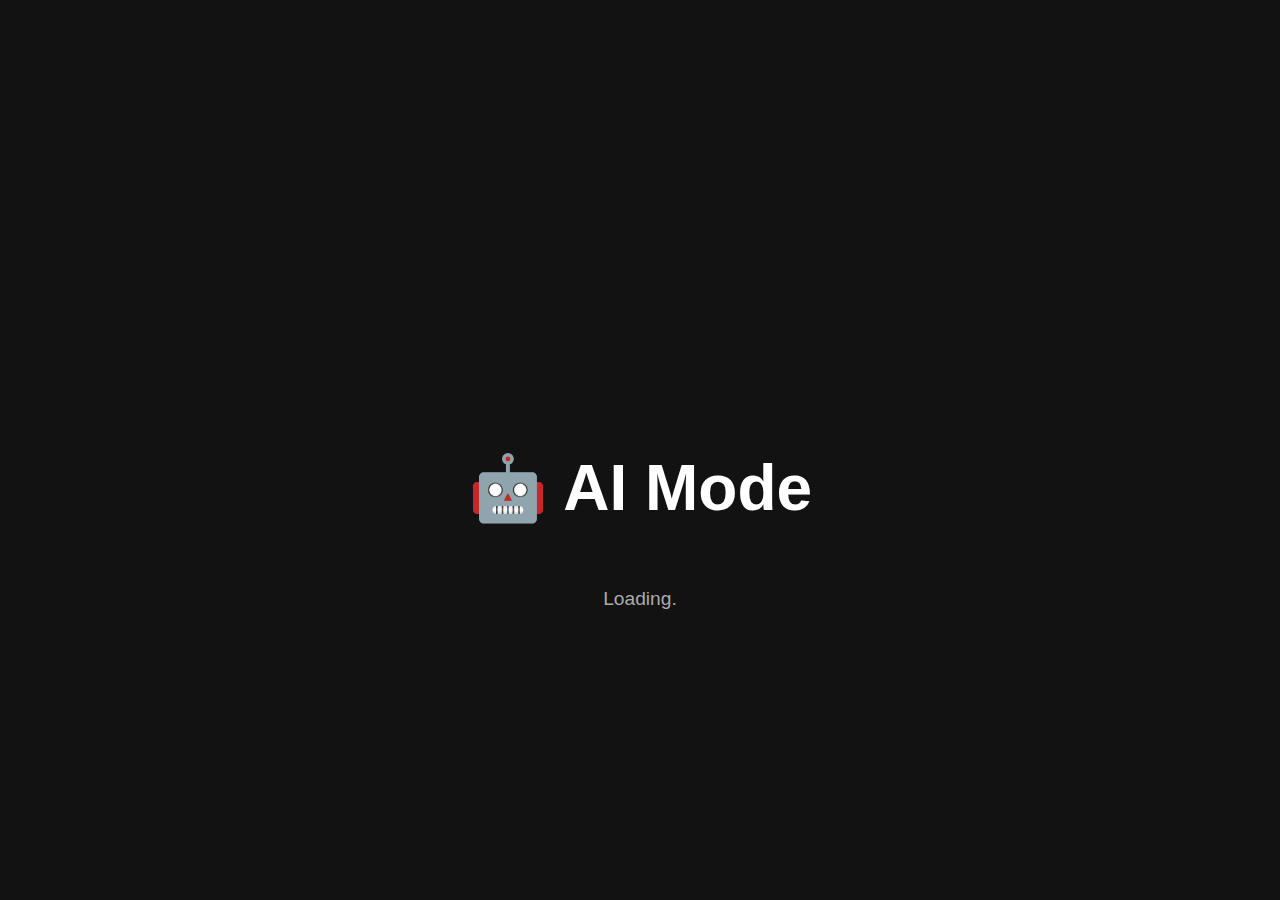
<file: MEMORY/index2.html>
<!DOCTYPE html>
<html lang="en">
<head>
  <meta charset="UTF-8" />
  <meta name="viewport" content="width=device-width, initial-scale=1.0"/>
  <title>Memory vs AI</title>
  <link rel="stylesheet" href="style.css" />
</head>
<body>
    <div id="loadingScreen">
        <h1 style="text-align:center; margin-top: 20vh;">🤖 AI Mode</h1>
        <p style="text-align:center; font-size: 1.2rem; color: #aaa;">Loading<span id="dots">.</span></p>
    </div>
    <div id="mainUI" style="display:none">
        
        <div class="name-input" id="nameInput">
            <input type="text" id="playerName" placeholder="Enter Your Name" />
            
            <select id="difficultySelect">
                <option value="Easy">Easy</option>
                <option value="Normal" selected>Normal</option>
                <option value="Hard">Hard</option>
            </select>

            <button id="startAIButton">Start Game</button>
        </div>
        <div class="category-selection" id="categorySelection" style="display: none;">
            <h2>Select Icon Category</h2>
            <div class="category-list">
                <button onclick="selectCategory('Fruits')">🍎 Fruits</button>
                <button onclick="selectCategory('Animals')">🐶 Animals</button>
                <button onclick="selectCategory('Sports')">⚽ Sports</button>
                <button onclick="selectCategory('Vehicles')">🚗 Vehicles</button>
                <button onclick="selectCategory('Food')">🍔 Food</button>
                <button onclick="selectCategory('Weather')">⛅ Weather</button>
            </div>
        </div>
        <div class="hamburger" onclick="toggleMenu()">☰</div>
        <button id="backButton" onclick="goBack()" title="Back" style="position: fixed; top: 15px; right: 20px; z-index: 1000; background: none; border: none; font-size: 1.8rem; color: white;">🔙</button>
        <div id="menuOverlay" class="menu-overlay" style="display: none;">
          <ul>
              <li onclick="toggleSound()">🔊 Sound: <span id="soundStatus">On</span></li>
              <li onclick="toggleFullscreen()">🖥️ Toggle Fullscreen</li>
              <li onclick="exitGame()">❌ Exit</li>
          </ul>
        </div>

        <div class="scoreboard" id="scoreboard" style="display: none;">
            <div class="player" id="player1Display">
            <img id="player1IconDisplay" src="icons/icons8-user-100.png" alt="You" />
            <div>
                <strong id="player1NameDisplay">You</strong>
                <p id="player1Score">0</p>
            </div>
            </div>
            <div class="player" id="player2Display">
            <img id="player2IconDisplay" src="icons/icons8-caveman-100.png" alt="AI" />
            <div>
                <strong>Computer</strong>
                <p id="player2Score">0</p>
            </div>
            </div>
        </div>

        <div class="game-board" id="gameBoard" style="display: none;"></div>
        <p id="aiThinking" style="text-align: center; color: #aaa; display: none;">🤖 Thinking...</p>

        <div id="progressBar" class="live-progress" style="display: none;">
            <div id="progressFill"></div>
        </div>

        <div class="popup" id="popup" style="display: none;">
            <p id="popupMessage"></p>
            <button onclick="location.reload()">Play Again</button>
        </div>
    </div>

  <script src="script2.js"></script>
</body>
</html>
</file>
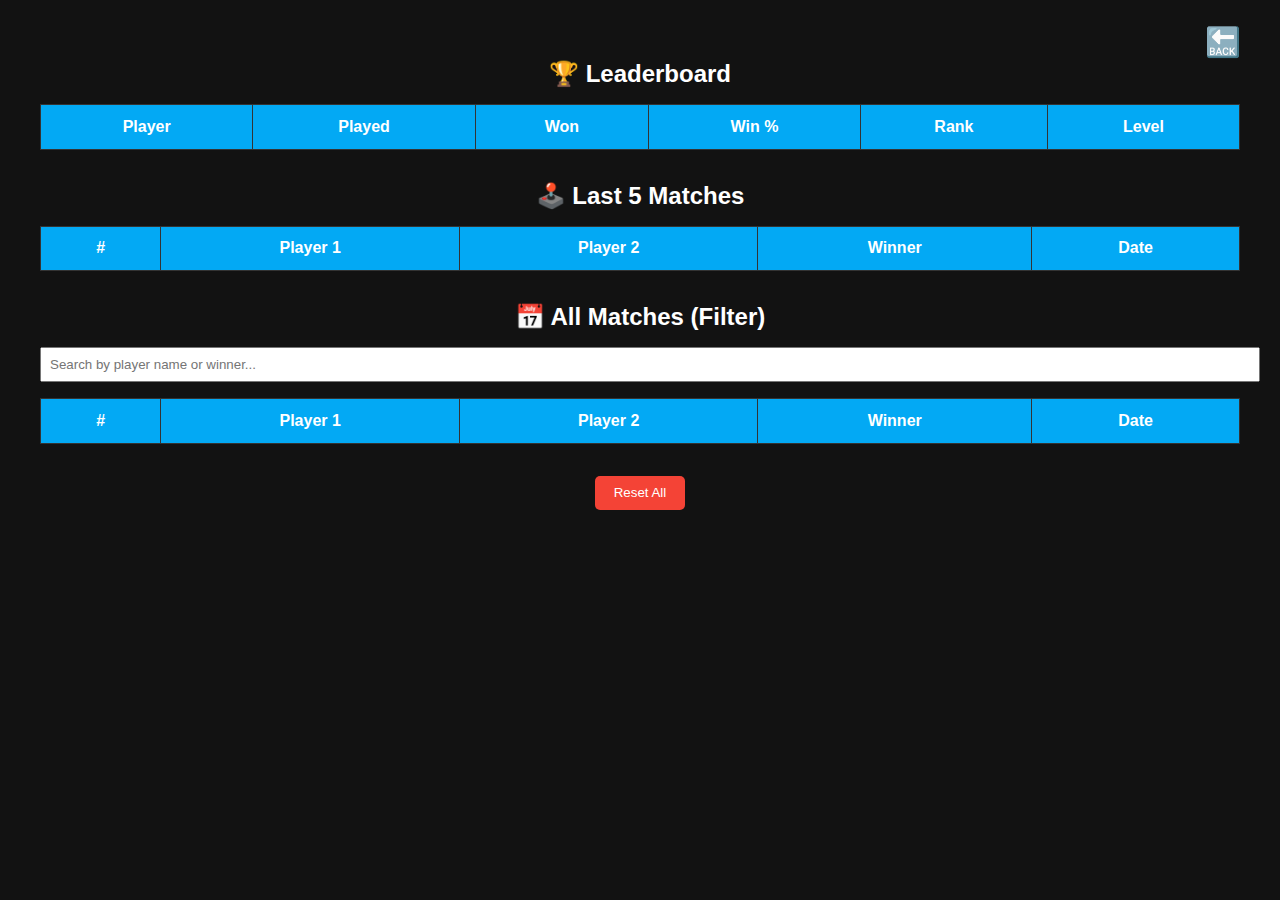
<file: MEMORY/leaderboard.html>
<!DOCTYPE html>
<html lang="en">
<head>
  <meta charset="UTF-8">
  <title>Memory Game Leaderboard</title>
  <style>
    body {
      background-color: #121212;
      color: white;
      font-family: 'Segoe UI', sans-serif;
      padding: 2rem;
    }
    h2 {
      text-align: center;
      margin-bottom: 1rem;
    }
    table {
      width: 100%;
      border-collapse: collapse;
      margin-bottom: 2rem;
    }
    th, td {
      padding: 0.8rem;
      border: 1px solid #333;
      text-align: center;
    }
    th {
      background-color: #03a9f4;
    }
    button {
      padding: 0.6rem 1.2rem;
      border: none;
      background-color: #f44336;
      color: white;
      cursor: pointer;
      border-radius: 5px;
      display: block;
      margin: auto;
    }
  </style>
</head>
<body>
  <button id="backButton" onclick="goBack()" title="Back" style="position: fixed; top: 15px; right: 20px; z-index: 1000; background: none; border: none; font-size: 1.8rem; color: black;">🔙</button>
  <h2>🏆 Leaderboard</h2>
  <table>
    <thead>
      <tr>
        <th>Player</th>
        <th>Played</th>
        <th>Won</th>
        <th>Win %</th>
        <th>Rank</th>
        <th>Level</th>
      </tr>
    </thead>
    <tbody id="leaderboardBody"></tbody>
  </table>

  <h2>🕹️ Last 5 Matches</h2>
  <table>
    <thead>
      <tr>
        <th>#</th>
        <th>Player 1</th>
        <th>Player 2</th>
        <th>Winner</th>
        <th>Date</th>
      </tr>
    </thead>
    <tbody id="historyBody"></tbody>
  </table>
  <h2>📅 All Matches (Filter)</h2>
  <input type="text" id="filterInput" placeholder="Search by player name or winner..." style="width: 100%; padding: 0.5rem; margin-bottom: 1rem;" />

  <table>
    <thead>
      <tr>
        <th>#</th>
        <th>Player 1</th>
        <th>Player 2</th>
        <th>Winner</th>
        <th>Date</th>
      </tr>
    </thead>
    <tbody id="allHistoryBody"></tbody>
  </table>


  <button onclick="clearLeaderboard()">Reset All</button>

  <script>
    const history = JSON.parse(localStorage.getItem('memoryGameHistory')) || [];
    function getRankByWins(wins) {
      if (wins >= 100) return "King 👑";
      if (wins >= 76) return "Pro";
      if (wins >= 51) return "Skilled";
      if (wins >= 31) return "Amateur";
      if (wins >= 16) return "Learner";
      if (wins >= 6)  return "Beginner";
      return "Noob";
    }

    function getLevelProgress(wins) {
      let cap = 5;
      if (wins >= 6) cap = 15;
      if (wins >= 16) cap = 30;
      if (wins >= 31) cap = 50;
      if (wins >= 51) cap = 75;
      if (wins >= 76) cap = 100;
      const progress = Math.min((wins / cap) * 100, 100);
      return `${progress.toFixed(1)}%`;
    }

    const leaderboard = JSON.parse(localStorage.getItem("memoryGameLeaderboard")) || [];
    const tbody = document.getElementById("leaderboardBody");
    tbody.innerHTML = "";

    leaderboard
      .sort((a, b) => (b.gamesWon / b.gamesPlayed || 0) - (a.gamesWon / a.gamesPlayed || 0))
      .forEach(player => {
        const winPercent = player.gamesPlayed > 0 ? ((player.gamesWon / player.gamesPlayed) * 100).toFixed(1) : "0.0";
        const tr = document.createElement("tr");

        tr.innerHTML = `
          <td>${player.name}</td>
          <td>${player.gamesPlayed}</td>
          <td>${player.gamesWon}</td>
          <td>${winPercent}%</td>
          <td><span class="rank-badge">${getRankByWins(player.gamesWon)}</span></td>
          <td>${getLevelProgress(player.gamesWon)}</td>
        `;
        tbody.appendChild(tr);
    });



    const histBody = document.getElementById('historyBody');
    const last5 = history.slice(-5).reverse();
    last5.forEach((h, i) => {
      const row = document.createElement('tr');
      row.innerHTML = `
        <td>${i + 1}</td>
        <td>${h.player1}</td>
        <td>${h.player2}</td>
        <td>${h.winner}</td>
        <td>${h.date}</td>
      `;
      histBody.appendChild(row);
    });

    const allHistBody = document.getElementById('allHistoryBody');
    history.forEach((h, i) => {
      const row = document.createElement('tr');
      row.innerHTML = `
        <td>${i + 1}</td>
        <td>${h.player1}</td>
        <td>${h.player2}</td>
        <td>${h.winner}</td>
        <td>${h.date}</td>
      `;
      allHistBody.appendChild(row);
    });

    document.getElementById('filterInput').addEventListener('input', function () {
      const query = this.value.toLowerCase();
      const rows = allHistBody.querySelectorAll('tr');
      rows.forEach(row => {
        const text = row.textContent.toLowerCase();
        row.style.display = text.includes(query) ? '' : 'none';
      });
    });

    function clearLeaderboard() {
      if (confirm("Are you sure you want to reset all leaderboard and history data?")) {
        localStorage.removeItem("memoryGameLeaderboard");
        localStorage.removeItem("memoryGameHistory");
        location.reload();
      }
    }

    function goBack() {
      if (window.history.length > 1) {
        window.history.back();
      } else {
        window.location.href = "index.html"; // fallback
      }
    }

  </script>
</body>
</html>
</file>
<file: MEMORY/style.css>
body {
  font-family: 'Segoe UI', sans-serif;
  background-color: #121212;
  color: #fff;
  display: flex;
  flex-direction: column;
  align-items: center;
  justify-content: center;
  height: 100vh;
  margin: 0;
}

body {
  transition: background-color 0.4s ease;
}

h1.main-title {
  text-align: center;
  font-size: 2.2rem;
  margin: 20px auto;
  font-weight: bold;
  color: #444;
}

.subtitle {
  font-size: 1rem;
  opacity: 0.6;
  margin-bottom: 1.5rem;
}

button {
  padding: 0.8rem 1.5rem;
  margin: 0.5rem;
  font-size: 1rem;
  border-radius: 8px;
  background-color: #03a9f4;
  color: #fff;
  border: none;
  cursor: pointer;
  transition: background-color 0.3s ease;
}

button:hover {
  background-color: #0288d1;
}

input {
  padding: 0.8rem;
  margin: 0.5rem;
  font-size: 1rem;
  border-radius: 8px;
  border: none;
  width: 80%;
  max-width: 300px;
}

#loadingScreen {
  position: fixed;
  top: 0; left: 0;
  width: 100vw; height: 100vh;
  background: #121212;
  display: flex;
  flex-direction: column;
  align-items: center;
  justify-content: center;
  font-size: 2rem;
}

.icon-selection, .category-selection {
  margin-top: 1rem;
  text-align: center;
}

.icon-list {
  display: flex;
  flex-wrap: wrap;
  justify-content: center;
  margin-bottom: 1rem;
  gap: 0.5rem;
}

.icon-list img {
  width: 60px;
  height: 60px;
  object-fit: contain;
  cursor: pointer;
  border-radius: 8px;
  border: 2px solid transparent;
  transition: transform 0.2s ease, border-color 0.2s ease;
}

.icon-list img:hover {
  transform: scale(1.1);
  border-color: #03a9f4;
}

.icon-list img.selected {
  border-color: #03a9f4;
}

.category-list button {
  margin: 0.5rem;
}
.category-list button.selected {
  background-color: #03a9f4;
  color: #fff;
}

.scoreboard {
  display: flex;
  justify-content: space-around;
  align-items: center;
  margin-top: 1rem;
  background-color: #1f1f1f;
  border-radius: 10px;
  padding: 1rem;
}

.player {
  display: flex;
  align-items: center;
  gap: 1rem;
}

.player img {
  width: 50px;
  height: 50px;
  border-radius: 50%;
  background: #fff;
}

.player.active {
  outline: 2px solid #03a9f4;
  padding: 0.3rem;
  border-radius: 10px;
}

.game-board {
  display: grid;
  grid-template-columns: repeat(auto-fit, minmax(80px, 1fr));
  gap: 10px;
  max-width: 600px;
  margin: 1rem auto;
}

.card {
  width: 100%;
  aspect-ratio: 1;
  background-color: #333;
  border-radius: 8px;
  font-size: 2rem;
  color: white;
  display: flex;
  justify-content: center;
  align-items: center;
  cursor: pointer;
  user-select: none;
  transition: transform 0.2s ease, background-color 0.2s ease;
}

.card.flipped {
  background-color: #03a9f4;
  color: black;
}

.card.matched {
  background-color: #4caf50;
  color: black;
  cursor: default;
}

.popup {
  position: fixed;
  top: 50%; left: 50%;
  transform: translate(-50%, -50%);
  background: #03a9f4;
  padding: 2rem;
  border-radius: 10px;
  color: white;
  text-align: center;
  z-index: 999;
}
.popup h2 {
  margin: 0 0 1rem;
}

.hamburger {
  position: fixed;
  top: 15px;
  left: 15px;
  font-size: 2rem;
  color: white;
  cursor: pointer;
  z-index: 1002;
}

.menu-overlay {
  position: fixed;
  top: 0;
  left: 0;
  background: #222;
  width: 220px;
  height: 100vh;
  z-index: 1001;
  padding-top: 60px;
  box-shadow: 2px 0 5px rgba(0,0,0,0.5);
}

.menu-overlay ul {
  list-style: none;
  padding: 0;
}

.menu-overlay li {
  padding: 1rem;
  border-bottom: 1px solid #444;
  color: white;
  cursor: pointer;
  transition: background 0.3s ease;
}

.menu-overlay li:hover {
  background-color: #444;
}

.rank-bar {
  width: 90%;
  max-width: 600px;
  margin: 0.5rem auto;
  text-align: center;
}

.rank-label {
  font-size: 1rem;
  margin-bottom: 0.3rem;
  color: #fff;
}

.rank-progress {
  width: 100%;
  height: 12px;
  background-color: #333;
  border-radius: 20px;
  overflow: hidden;
}

#rankProgressFill {
  height: 100%;
  width: 0%;
  background: linear-gradient(to right, #03a9f4, #4caf50);
  transition: width 0.3s ease;
}

.live-progress {
  width: 100%;
  height: 10px;
  background: #333;
  position: fixed;
  bottom: 0;
  left: 0;
  margin: 1rem auto;
  border-radius: 20px;
  overflow: hidden;
}

#progressFill {
  height: 100%;
  width: 0%;
  background: linear-gradient(to right, #ff9800, #4caf50);
  transition: width 0.3s ease;
}
/* //extra */
.live-progress-label {
  text-align: center;
  color: #fff;
  font-size: 1rem;
  margin-bottom: 0.5rem;
}

.rank-modal {
  position: fixed;
  top: 50%; left: 50%;
  transform: translate(-50%, -50%);
  background: #222;
  padding: 2rem;
  border-radius: 10px;
  width: 90%;
  max-width: 500px;
  z-index: 1003;
  color: white;
  box-shadow: 0 0 20px rgba(0,0,0,0.5);
}

.rank-box {
  background: #111;
  margin-bottom: 1rem;
  padding: 1rem;
  border-radius: 10px;
}

.rank-progress-bar {
  height: 12px;
  background-color: #333;
  border-radius: 20px;
  overflow: hidden;
  margin-top: 0.5rem;
}

.rank-progress-fill {
  height: 100%;
  background: linear-gradient(to right, #03a9f4, #4caf50);
  width: 0%;
  transition: width 0.4s ease;
}
.rank-progress-label {
  text-align: center;
  color: #fff;
  font-size: 1rem;
  margin-top: 0.5rem;
}

.rank-badge {
  background: #03a9f4;
  padding: 4px 8px;
  margin-left: 6px;
  border-radius: 5px;
  font-size: 0.7rem;
  color: white;
  font-weight: bold;
  vertical-align: middle;
}
.rank-badge.gold {
  background: gold;
}

.player.active {
  outline: 2px solid #03a9f4;
  padding: 0.3rem;
  border-radius: 10px;
}

.rank-badge:contains("Noob") { background-color: gray; }
.rank-badge:contains("Beginner") { background-color: blue; }
.rank-badge:contains("Learner") { background-color: teal; }
.rank-badge:contains("Amateur") { background-color: orange; }
.rank-badge:contains("Skilled") { background-color: green; }
.rank-badge:contains("Pro") { background-color: purple; }
.rank-badge:contains("King") { background-color: gold; color: black; }

.popup {
  position: fixed;
  top: 30%;
  left: 50%;
  transform: translateX(-50%);
  background: white;
  padding: 2rem;
  box-shadow: 0 0 10px rgba(0,0,0,0.4);
  z-index: 1000;
  text-align: center;
  border-radius: 10px;
}
</file>
